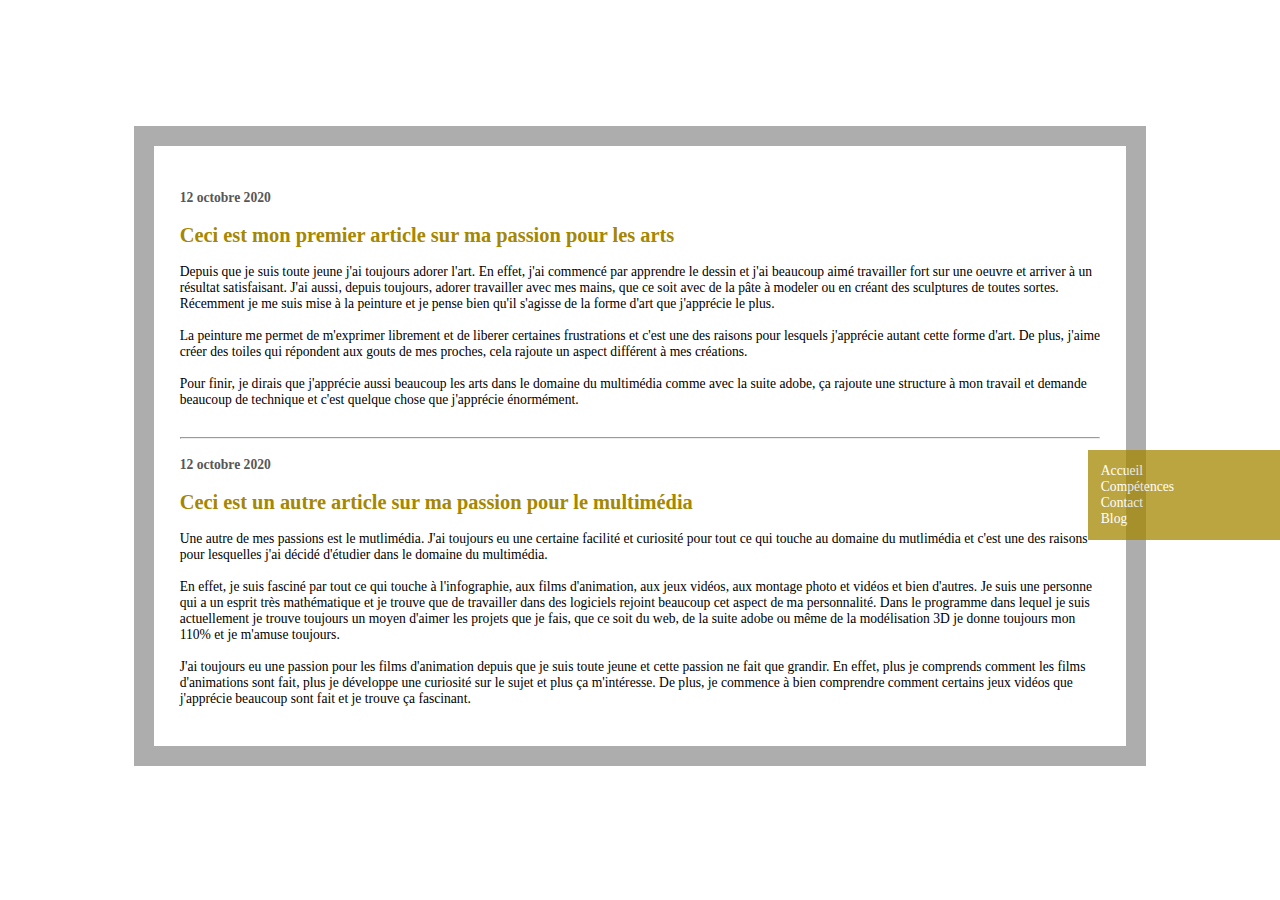
<file: blog.html>
<!DOCTYPE html>
<html lang="en">

<head>
    <meta charset="UTF-8">
    <meta name="viewport" content="width=device-width, initial-scale=1.0">
    <title>Document</title>
    <link rel="stylesheet" href="blog.css">
</head>

<body>
    <div id="menuDroite">
        <a href="index.html#Accueil">Accueil</a>
        <a href="index.html#Compétences">Compétences</a>
        <a href="index.html#Contact">Contact</a>
        <a href="blog.html">Blog</a>
    </div>
    <div id="Blog">
        <h4>12 octobre 2020</h4>
        <h2>Ceci est mon premier article sur ma passion pour les arts</h2>
        <p>Depuis que je suis toute jeune j'ai toujours adorer l'art. En effet, j'ai commencé par apprendre le dessin et
            j'ai beaucoup aimé travailler fort sur une oeuvre et arriver à un résultat satisfaisant. J'ai aussi, depuis
            toujours, adorer travailler avec mes mains, que ce soit avec de la pâte à modeler ou en créant des
            sculptures de toutes sortes. Récemment je me suis mise à la peinture et je pense bien qu'il s'agisse de la
            forme d'art que j'apprécie le plus.
            <br />
            <br />
            La peinture me permet de m'exprimer librement et de liberer certaines frustrations et c'est une des raisons
            pour lesquels j'apprécie autant cette forme d'art. De plus, j'aime créer des toiles qui répondent aux gouts
            de mes proches, cela rajoute un aspect différent à mes créations.
            <br />
            <br />
            Pour finir, je dirais que j'apprécie aussi beaucoup les arts dans le domaine du multimédia comme avec la
            suite adobe, ça rajoute une structure à mon travail et demande beaucoup de technique et c'est quelque chose
            que j'apprécie énormément.
            <br />
            <br />
        </p>
        <hr />
        <h4>12 octobre 2020</h4>
        <h2>Ceci est un autre article sur ma passion pour le multimédia</h2>
        <p>Une autre de mes passions est le mutlimédia. J'ai toujours eu une certaine facilité et curiosité pour tout ce
            qui touche au domaine du mutlimédia et c'est une des raisons pour lesquelles j'ai décidé d'étudier dans le
            domaine du multimédia.
            <br />
            <br />
            En effet, je suis fasciné par tout ce qui touche à l'infographie, aux films d'animation, aux jeux vidéos,
            aux montage photo et vidéos et bien d'autres. Je suis une personne qui a un esprit très mathématique et je
            trouve que de travailler dans des logiciels rejoint beaucoup cet aspect de ma personnalité. Dans le
            programme dans lequel je suis actuellement je trouve toujours un moyen d'aimer les projets que je fais, que
            ce soit du web, de la suite adobe ou même de la modélisation 3D je donne toujours mon 110% et je m'amuse
            toujours.
            <br />
            <br />
            J'ai toujours eu une passion pour les films d'animation depuis que je suis toute jeune et cette passion ne
            fait que grandir. En effet, plus je comprends comment les films d'animations sont fait, plus je développe
            une curiosité sur le sujet et plus ça m'intéresse. De plus, je commence à bien comprendre comment certains
            jeux vidéos que j'apprécie beaucoup sont fait et je trouve ça fascinant.
        </p>
    </div>
</body>

</html>
</file>
<file: blog.css>
body{
    font-size:85%;
}
h2{
    color:rgb(165, 135, 0);
}
h4{
    color:rgb(87, 87, 87);
}
#Blog{
    text-align:left;
    border:solid rgb(173, 173, 173) 20px;
    margin:10% 10% 10% 10%;
    padding: 2% 2% 2% 2%;
}
#menuDroite{
    position:fixed;
    opacity: 75%;
    background-color:rgb(165, 135, 0);
    width:15%;
    top:50%;
    left:85%;
    padding:1%;
}
#menuDroite a{
    text-decoration:none;
    color:white;
    display:block;
}
#menuDroite a:hover{
    color:rgb(73, 60, 0);
}
#menuDroite a:active{
    color:rgb(211, 200, 153);
}
</file>
